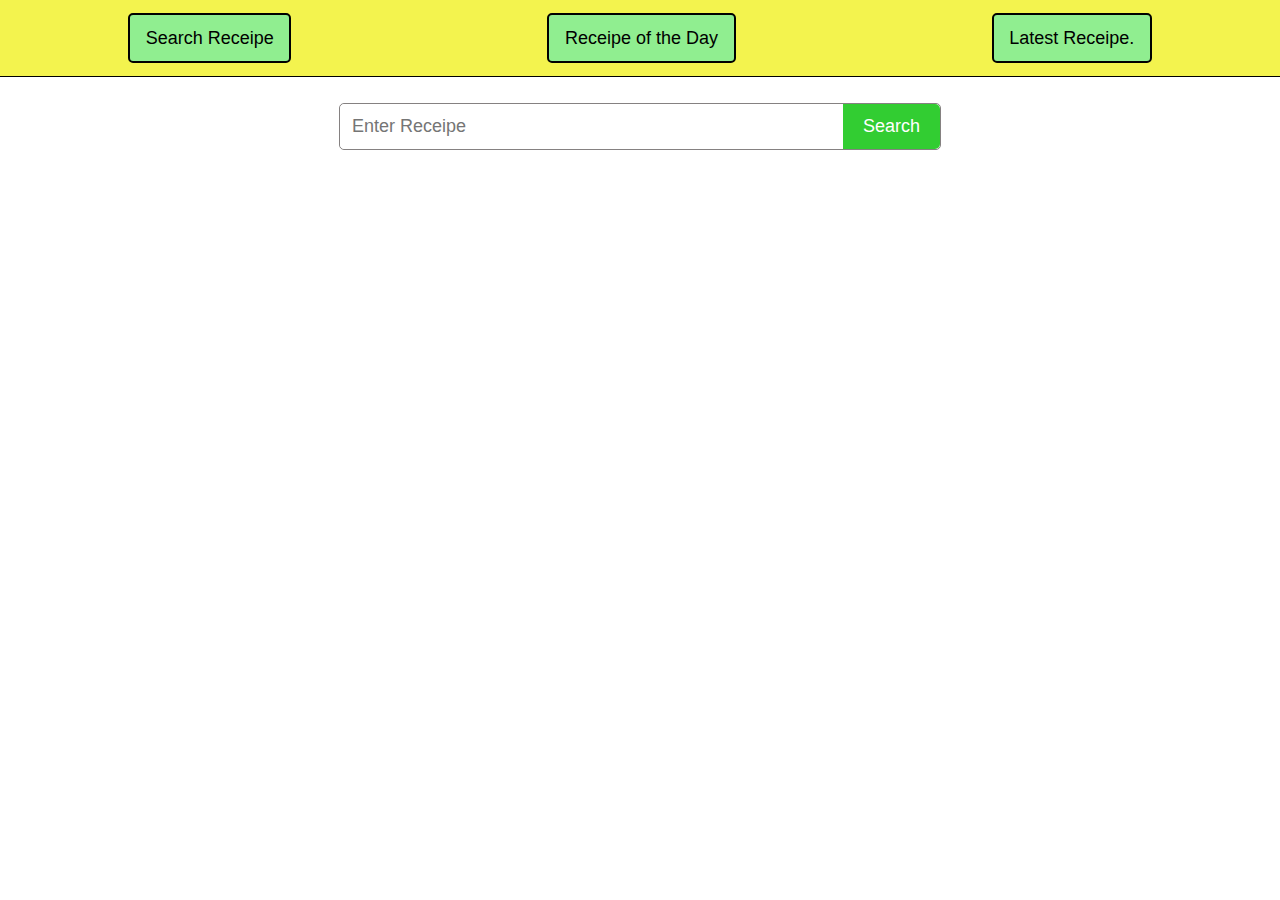
<file: food_api_1/index.html>
<!DOCTYPE html>
<html lang="en">
<head>
    <title>Document</title>
    <link rel="stylesheet" href="style.css">
</head>
<body>

    <div class="navigation"></div>

    <div id="search">
        <input type="text" id="receipe" placeholder="Enter Receipe" />
        <button id="submit">Search</button>
    </div>

    <div id="dishes">

    </div>

    <script src="./index.js" type="module"></script>
</body>
</html>
</file>
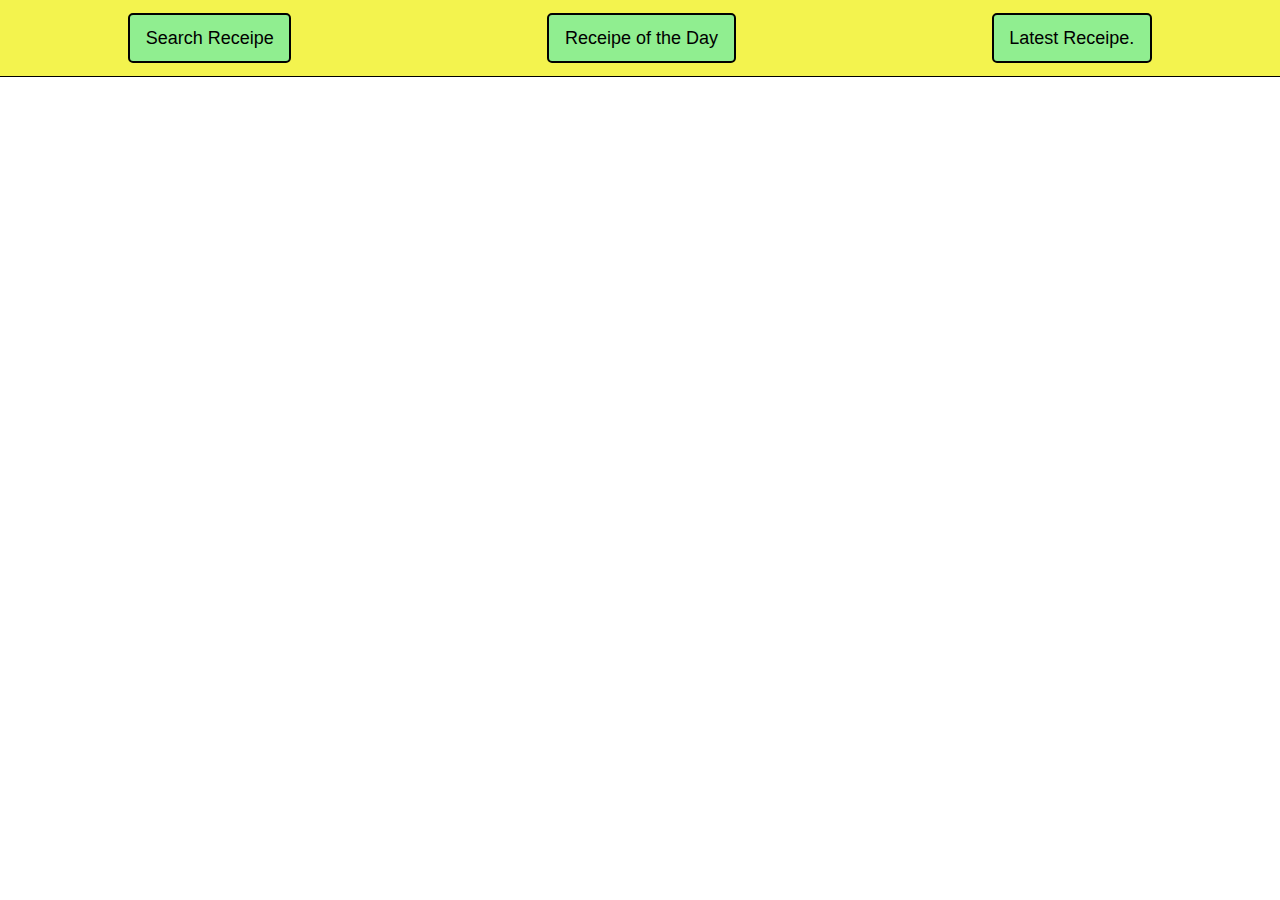
<file: food_api_1/latest.html>
<!DOCTYPE html>
<html lang="en">
<head>
    <title>Document</title>
    <link rel="stylesheet" href="style.css">
</head>
<body>
    <div class="navigation"></div>
    <div id="dishes"></div>

    <script src="./latestRecipe.js" type="module"></script>
</body>
</html>
</file>
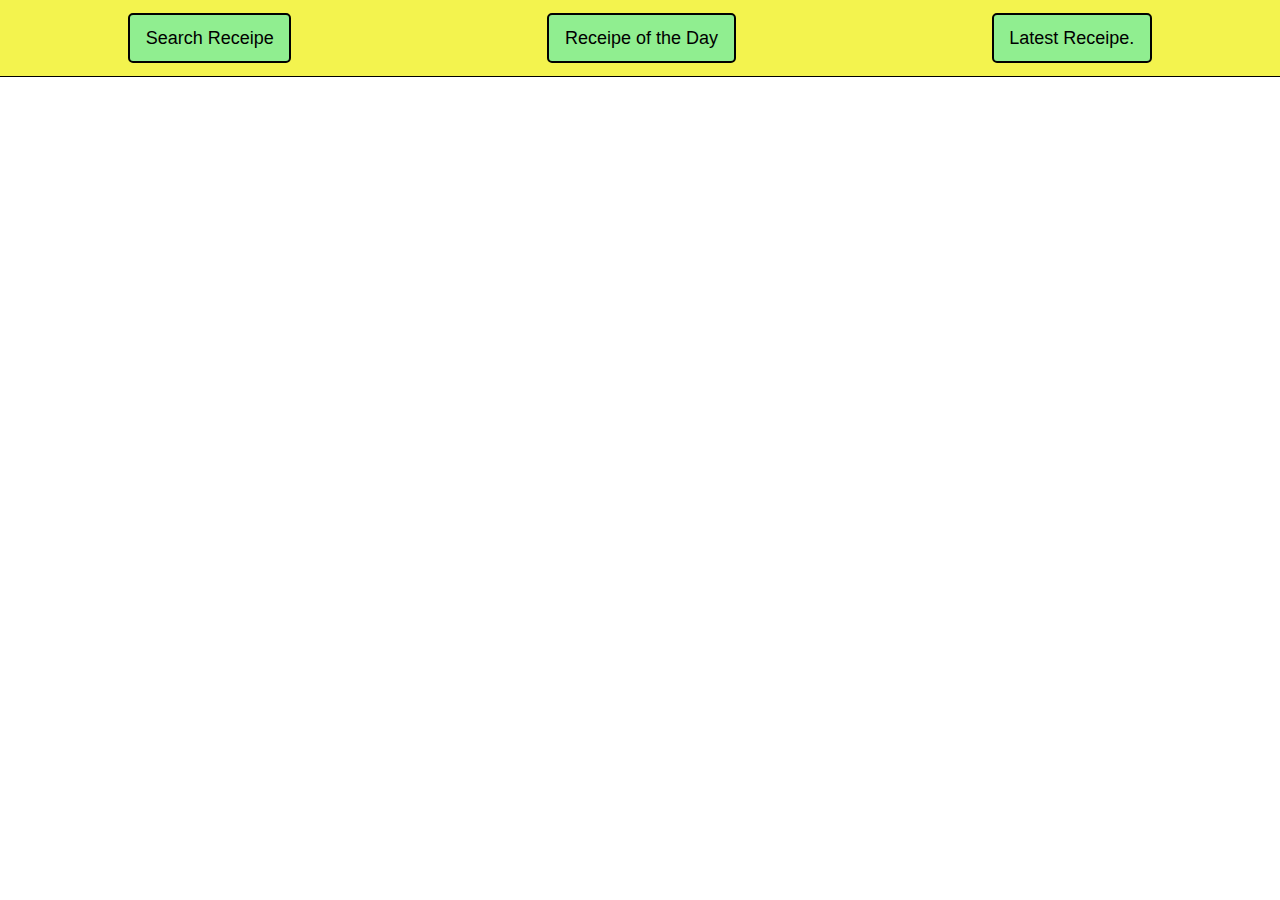
<file: food_api_1/latestRecipe.html>
<!DOCTYPE html>
<html lang="en">
<head>
    <title>Document</title>
    <link rel="stylesheet" href="style.css">
</head>
<body>
    <div class="navigation"></div>
    <div id="dishes"></div>

    <script src="./recipeOfTheDay.js" type="module"></script>
</body>
</html>
</file>
<file: food_api_1/style.css>
* {
    padding: 0%;
    margin: 0%;
    font-family: sans-serif;
}
.nav {
    display: flex;
    background-color: rgb(243, 243, 78);

}
.nav-item {
    flex-grow: 1;
    text-align: center;
    padding: 1%;
    margin: 1% 10%;
    border: 2px solid black;
    background-color: lightgreen;
    border-radius: 5px;
    font-size: 18px;
    cursor: pointer;
    
}
.line {
    padding: 1% 0%;
    border-top: 1px solid black;
}
#search {
    width: 600px;
    display: flex;
    margin: auto;
    border: 1px solid rgb(133, 129, 129);
    border-radius: 5px;
}
#receipe {
    flex-grow: 1;
    border-top-left-radius: 5px;
    border-bottom-left-radius: 5px;
}
#receipe, #submit {
    padding: 12px;
    border: none;
    outline: none;
    font-size: 18px;
}
#submit {
    border-top-right-radius: 5px;
    border-bottom-right-radius: 5px;
    background-color: limegreen;
    padding: 0px 20px;
    cursor: pointer;
    color: white;
}
img {
    height: 300px;
    width: 350px;
    margin: 20px auto;
    display: block;
    border: 2px solid black;
    border-radius: 20px;
}
#dishes {
    width: 800px;
    margin: auto;
}
p {
    text-align: justify;
}
h1 {
    text-align: center;
    margin: 20px 10px 0px 0px;
    padding: 20px;
    background-color: lightsalmon;
    border-radius: 10px;
}
#dishes div {
    margin: 20px;
    padding: 20px;
    border-radius: 20px;
    border: 2px solid black;
}
span {
    padding: 4px;
    background-color: rgb(194, 195, 196);
    border-radius: 12px;
    padding-left: 20px;
    margin: 4px 6px 4px 0px;
    display: block;
    font-size: 18px;
}
</file>
